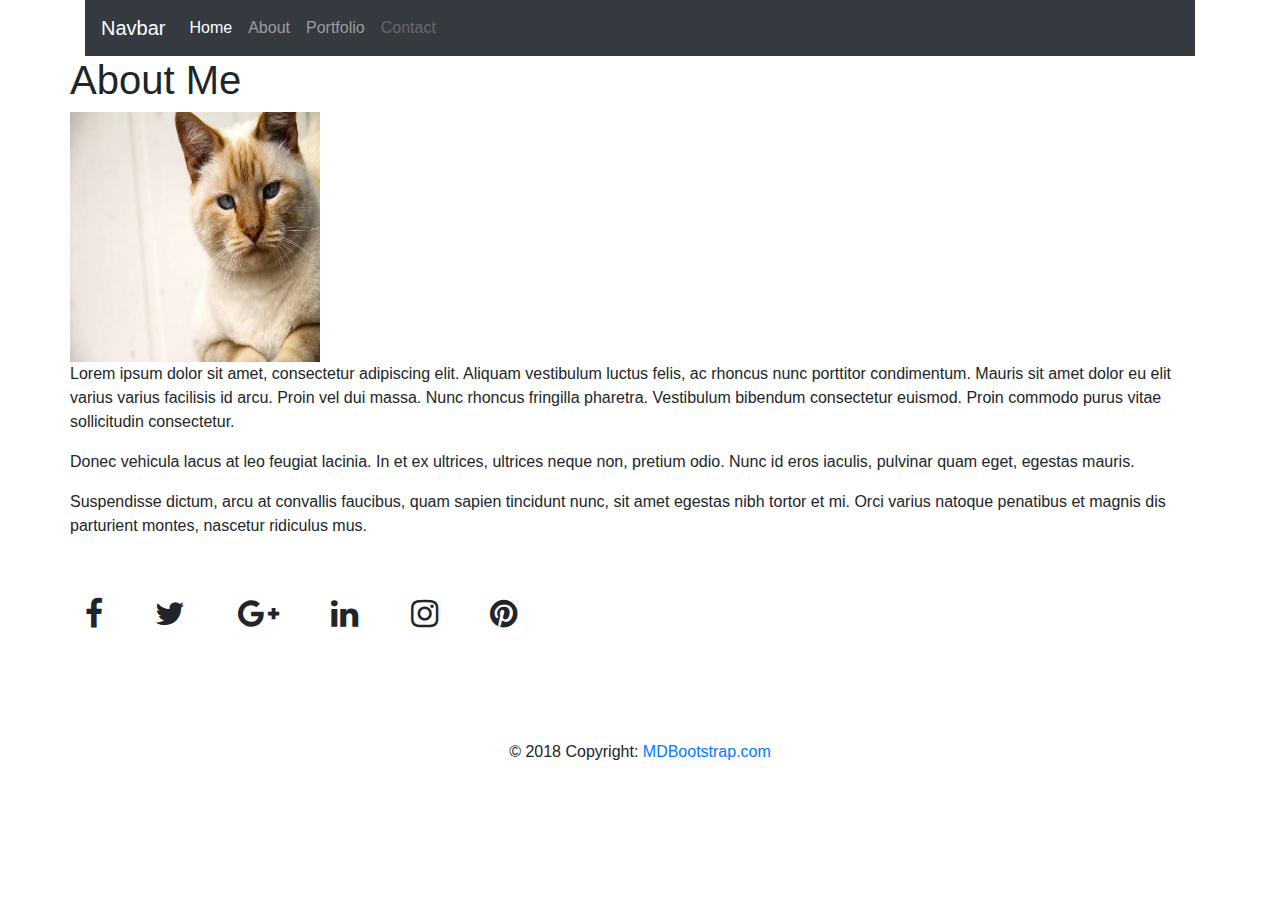
<file: index.html>
<!doctype html>
<html lang="en-us">

<head>
  <meta charset="UTF-8">
  <title>About | Efe Owolide</title>
  <link rel="stylesheet" href="https://maxcdn.bootstrapcdn.com/bootstrap/4.0.0/css/bootstrap.min.css">
  <link rel="stylesheet" href="https://stackpath.bootstrapcdn.com/font-awesome/4.7.0/css/font-awesome.min.css">
  

</head>

<body>

  <header id="masthead">
    <div class="container">
        <nav class="navbar navbar-expand-lg navbar-dark bg-dark">
            <a class="navbar-brand" href="#">Navbar</a>
            <button class="navbar-toggler" type="button" data-toggle="collapse" data-target="#navbarNavAltMarkup" aria-controls="navbarNavAltMarkup" aria-expanded="false" aria-label="Toggle navigation">
              <span class="navbar-toggler-icon"></span>
            </button>
            <div class="collapse navbar-collapse" id="navbarNavAltMarkup">
              <div class="navbar-nav">
                <a class="nav-item nav-link active" href="#">Home <span class="sr-only">(current)</span></a>
                <a class="nav-item nav-link" href="#">About</a>
                <a class="nav-item nav-link" href="#">Portfolio</a>
                <a class="nav-item nav-link disabled" href="#">Contact</a>
              </div>
            </div>
          </nav>
    </div>
  </header>

  <div id="main-container" class="container">
    <section class="main-section">
      <div class="row">
          <div class="col-sm-md-lg-5"></div>

          <div class="col-sm-md-lg-5">
          <h1>About Me</h1>

          <img src="assets/images/cat.jpg" height="250" width="250" class="auth-image" alt="Your Name">
        </div>
        <div class="col-sm-md-lg-5">

          <p>Lorem ipsum dolor sit amet, consectetur adipiscing elit. Aliquam vestibulum luctus felis, ac rhoncus nunc
            porttitor condimentum. Mauris sit amet dolor eu elit varius varius facilisis id arcu. Proin vel dui massa.
            Nunc rhoncus fringilla pharetra. Vestibulum bibendum consectetur euismod. Proin commodo purus vitae
            sollicitudin consectetur.</p>

          <p>Donec vehicula lacus at leo feugiat lacinia. In et ex ultrices, ultrices neque non, pretium odio. Nunc id
            eros iaculis, pulvinar quam eget, egestas mauris.</p>

          <p>Suspendisse dictum, arcu at convallis faucibus, quam sapien tincidunt nunc, sit amet egestas nibh tortor
            et mi. Orci varius natoque penatibus et magnis dis parturient montes, nascetur ridiculus mus.</p>
        </div>
      </div>

    </section>

  </div>

  <!-- Footer -->
<footer class="page-footer font-small cyan darken-3">

    <!-- Footer Elements -->
    <div class="container">

      <!-- Grid row-->
      <div class="row">

        <!-- Grid column -->
        <div class="col-md-12 py-5">
          <div class="mb-5 flex-center">

            <!-- Facebook -->
            <a class="fb-ic">
              <i class="fa fa-facebook fa-lg white-text mr-md-5 mr-3 fa-2x"> </i>
            </a>
            <!-- Twitter -->
            <a class="tw-ic">
              <i class="fa fa-twitter fa-lg white-text mr-md-5 mr-3 fa-2x"> </i>
            </a>
            <!-- Google +-->
            <a class="gplus-ic">
              <i class="fa fa-google-plus fa-lg white-text mr-md-5 mr-3 fa-2x"> </i>
            </a>
            <!--Linkedin -->
            <a class="li-ic">
              <i class="fa fa-linkedin fa-lg white-text mr-md-5 mr-3 fa-2x"> </i>
            </a>
            <!--Instagram-->
            <a class="ins-ic">
              <i class="fa fa-instagram fa-lg white-text mr-md-5 mr-3 fa-2x"> </i>
            </a>
            <!--Pinterest-->
            <a class="pin-ic">
              <i class="fa fa-pinterest fa-lg white-text fa-2x"> </i>
            </a>
          </div>
        </div>
        <!-- Grid column -->

      </div>
      <!-- Grid row-->

    </div>
    <!-- Footer Elements -->

    <!-- Copyright -->
    <div class="footer-copyright text-center py-3">© 2018 Copyright:
      <a href="https://mdbootstrap.com/bootstrap-tutorial/"> MDBootstrap.com</a>
    </div>
    <!-- Copyright -->

  </footer>
  <!-- Footer -->
</body> </html>
</file>
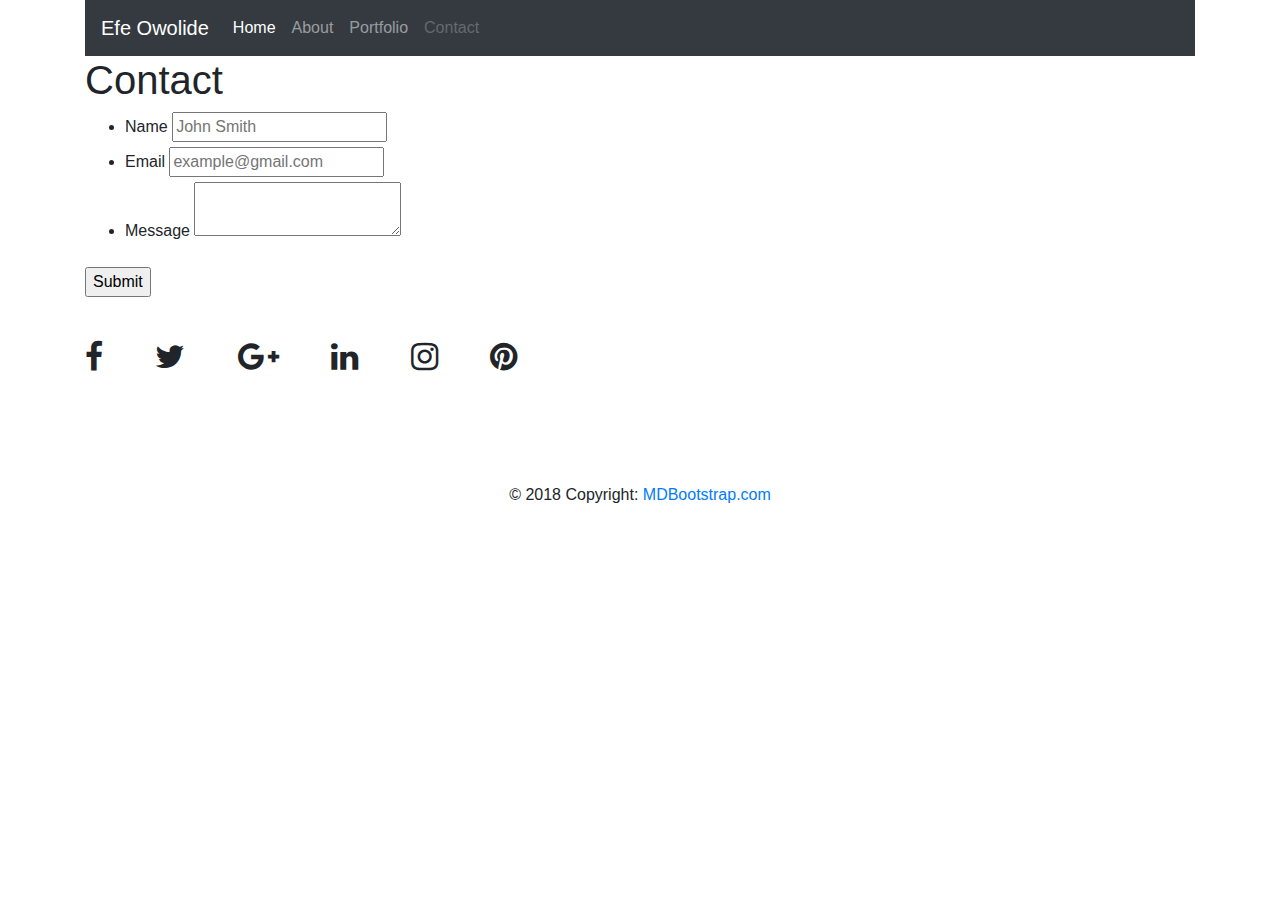
<file: contact.html>
<!doctype html>
<html lang="en-us">

<head>
  <meta charset="UTF-8">
  <title>Contact | Efe owolide</title>
  <link rel="stylesheet" href="https://maxcdn.bootstrapcdn.com/bootstrap/4.0.0/css/bootstrap.min.css">
  <link rel="stylesheet" href="https://stackpath.bootstrapcdn.com/font-awesome/4.7.0/css/font-awesome.min.css">
  
</head>

<body>

  <header id="masthead">
      <div class="container">
          <nav class="navbar navbar-expand-lg navbar-dark bg-dark">
              <a class="navbar-brand" href="#">Efe Owolide</a>
              <button class="navbar-toggler" type="button" data-toggle="collapse" data-target="#navbarNavAltMarkup" aria-controls="navbarNavAltMarkup" aria-expanded="false" aria-label="Toggle navigation">
                <span class="navbar-toggler-icon"></span>
              </button>
              <div class="collapse navbar-collapse" id="navbarNavAltMarkup">
                <div class="navbar-nav">
                  <a class="nav-item nav-link active" href="#">Home <span class="sr-only">(current)</span></a>
                  <a class="nav-item nav-link" href="#">About</a>
                  <a class="nav-item nav-link" href="#">Portfolio</a>
                  <a class="nav-item nav-link disabled" href="#">Contact</a>
                </div>
              </div>
            </nav>
  </header>

  <div id="main-container" class="container">
    <section class="main-section">
      <h1>Contact</h1>

      <form id="contact-form">
        <ul>
          <li>
            <label for="name">Name</label>
            <input type="text" id="name" name="name" placeholder="John Smith" required="required">
          </li>
          <li>
            <label for="email">Email</label>
            <input type="email" id="email" name="email" placeholder="example@gmail.com" required="required">
          </li>
          <li>
            <label for="message">Message</label>
            <textarea id="message" name="message" required="required"></textarea>
          </li>
        </ul>
        <input type="submit">
      </form>

    </section>

  </div>

    <!-- Footer -->
<footer class="page-footer font-small cyan darken-3">

    <!-- Footer Elements -->
    <div class="container">

      <!-- Grid row-->
      <div class="row">

        <!-- Grid column -->
        <div class="col-md-12 py-5">
          <div class="mb-5 flex-center">

            <!-- Facebook -->
            <a class="fb-ic">
              <i class="fa fa-facebook fa-lg white-text mr-md-5 mr-3 fa-2x"> </i>
            </a>
            <!-- Twitter -->
            <a class="tw-ic">
              <i class="fa fa-twitter fa-lg white-text mr-md-5 mr-3 fa-2x"> </i>
            </a>
            <!-- Google +-->
            <a class="gplus-ic">
              <i class="fa fa-google-plus fa-lg white-text mr-md-5 mr-3 fa-2x"> </i>
            </a>
            <!--Linkedin -->
            <a class="li-ic">
              <i class="fa fa-linkedin fa-lg white-text mr-md-5 mr-3 fa-2x"> </i>
            </a>
            <!--Instagram-->
            <a class="ins-ic">
              <i class="fa fa-instagram fa-lg white-text mr-md-5 mr-3 fa-2x"> </i>
            </a>
            <!--Pinterest-->
            <a class="pin-ic">
              <i class="fa fa-pinterest fa-lg white-text fa-2x"> </i>
            </a>
          </div>
        </div>
        <!-- Grid column -->

      </div>
      <!-- Grid row-->

    </div>
    <!-- Footer Elements -->

    <!-- Copyright -->
    <div class="footer-copyright text-center py-3">© 2018 Copyright:
      <a href="https://mdbootstrap.com/bootstrap-tutorial/"> MDBootstrap.com</a>
    </div>
    <!-- Copyright -->

  </footer>
</body>

</html>
</file>
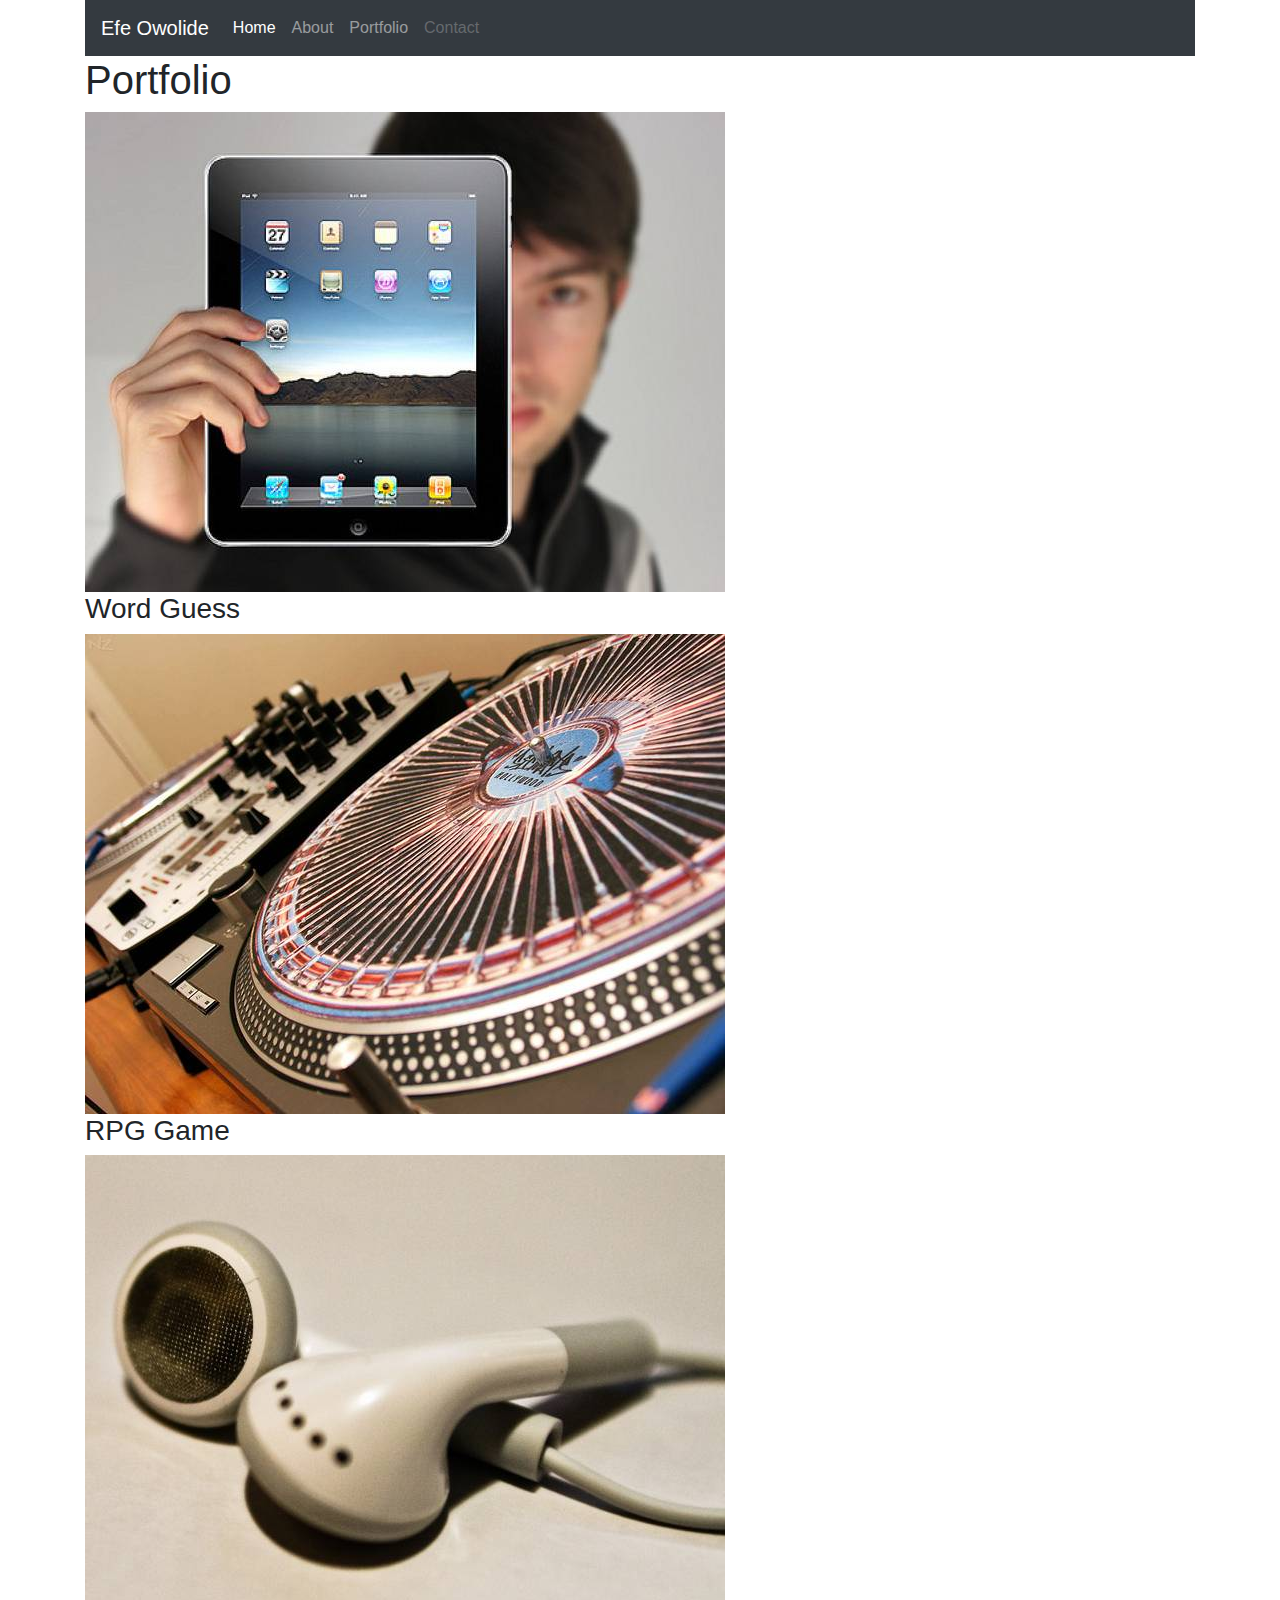
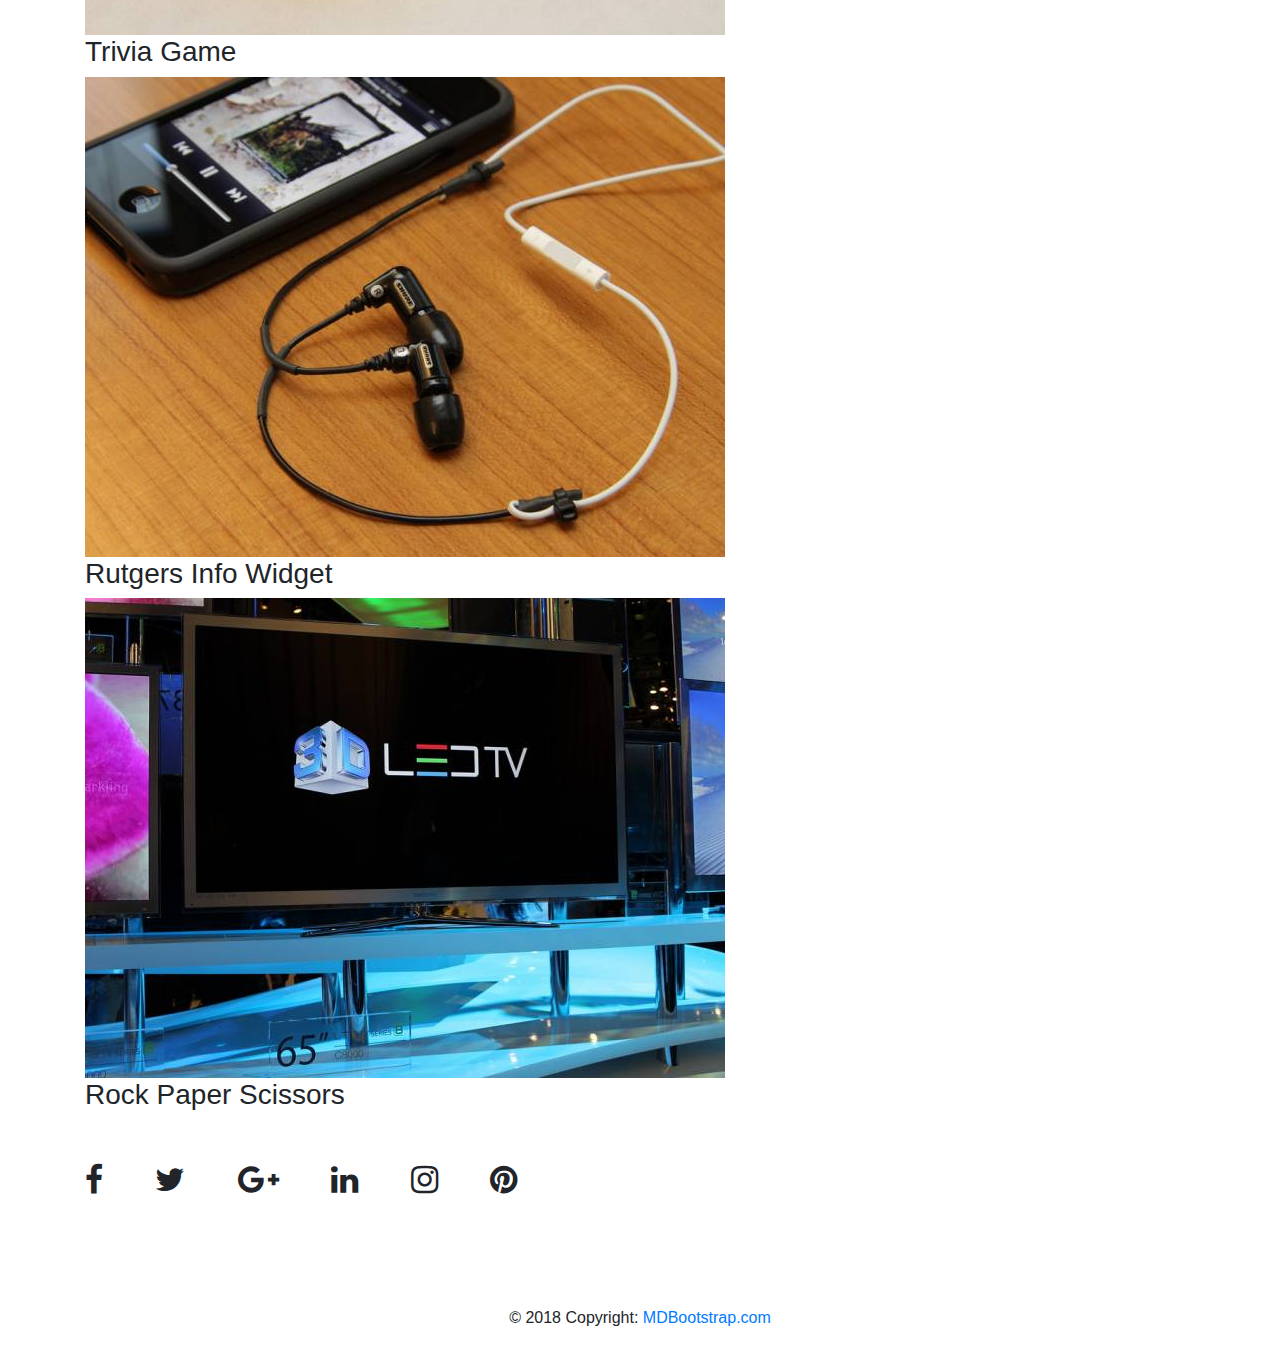
<file: portfolio.html>
<!doctype html>
<html lang="en-us">

<head>
  <meta charset="UTF-8">
  <title>Portfolio | Your Name</title>
  <link rel="stylesheet" href="https://maxcdn.bootstrapcdn.com/bootstrap/4.0.0/css/bootstrap.min.css">
  <link rel="stylesheet" href="https://stackpath.bootstrapcdn.com/font-awesome/4.7.0/css/font-awesome.min.css">
</head>

<body>

  <header id="masthead">
      <div class="container">
          <nav class="navbar navbar-expand-lg navbar-dark bg-dark">
              <a class="navbar-brand" href="#">Efe Owolide</a>
              <button class="navbar-toggler" type="button" data-toggle="collapse" data-target="#navbarNavAltMarkup" aria-controls="navbarNavAltMarkup" aria-expanded="false" aria-label="Toggle navigation">
                <span class="navbar-toggler-icon"></span>
              </button>
              <div class="collapse navbar-collapse" id="navbarNavAltMarkup">
                <div class="navbar-nav">
                  <a class="nav-item nav-link active" href="#">Home <span class="sr-only">(current)</span></a>
                  <a class="nav-item nav-link" href="#">About</a>
                  <a class="nav-item nav-link" href="#">Portfolio</a>
                  <a class="nav-item nav-link disabled" href="#">Contact</a>
                </div>
  </header>

  <div id="main-container" class="container">
    <section class="main-section">
      <h1>Portfolio</h1>

      <div class="work">
        <img src="assets/images/technics-q-c-640-480-1.jpg" alt="Word Guess">

        <h3>Word Guess</h3>
      </div>
      <div class="work">
        <img src="assets/images/technics-q-c-640-480-2.jpg" alt="RPG Game">

        <h3>RPG Game</h3>
      </div>
      <div class="work">
        <img src="assets/images/technics-q-c-640-480-5.jpg" alt="Trivia Game">

        <h3>Trivia Game</h3>
      </div>
      <div class="work">
        <img src="assets/images/technics-q-c-640-480-7.jpg" alt="Rutgers Info Widget">

        <h3>Rutgers Info Widget</h3>
      </div>
      <div class="work">
        <img src="assets/images/technics-q-c-640-480-9.jpg" alt="Rock Paper Scissors">

        <h3>Rock Paper Scissors</h3>
      </div>

    </section>

  </div>

  <footer class="page-footer font-small cyan darken-3">

      <!-- Footer Elements -->
      <div class="container">
  
        <!-- Grid row-->
        <div class="row">
  
          <!-- Grid column -->
          <div class="col-md-12 py-5">
            <div class="mb-5 flex-center">
  
              <!-- Facebook -->
              <a class="fb-ic">
                <i class="fa fa-facebook fa-lg white-text mr-md-5 mr-3 fa-2x"> </i>
              </a>
              <!-- Twitter -->
              <a class="tw-ic">
                <i class="fa fa-twitter fa-lg white-text mr-md-5 mr-3 fa-2x"> </i>
              </a>
              <!-- Google +-->
              <a class="gplus-ic">
                <i class="fa fa-google-plus fa-lg white-text mr-md-5 mr-3 fa-2x"> </i>
              </a>
              <!--Linkedin -->
              <a class="li-ic">
                <i class="fa fa-linkedin fa-lg white-text mr-md-5 mr-3 fa-2x"> </i>
              </a>
              <!--Instagram-->
              <a class="ins-ic">
                <i class="fa fa-instagram fa-lg white-text mr-md-5 mr-3 fa-2x"> </i>
              </a>
              <!--Pinterest-->
              <a class="pin-ic">
                <i class="fa fa-pinterest fa-lg white-text fa-2x"> </i>
              </a>
            </div>
          </div>
          <!-- Grid column -->
  
        </div>
        <!-- Grid row-->
  
      </div>
      <!-- Footer Elements -->
  
      <!-- Copyright -->
      <div class="footer-copyright text-center py-3">© 2018 Copyright:
        <a href="https://mdbootstrap.com/bootstrap-tutorial/"> MDBootstrap.com</a>
      </div>
      <!-- Copyright -->
  
    </footer>
</body>

</html>
</file>
